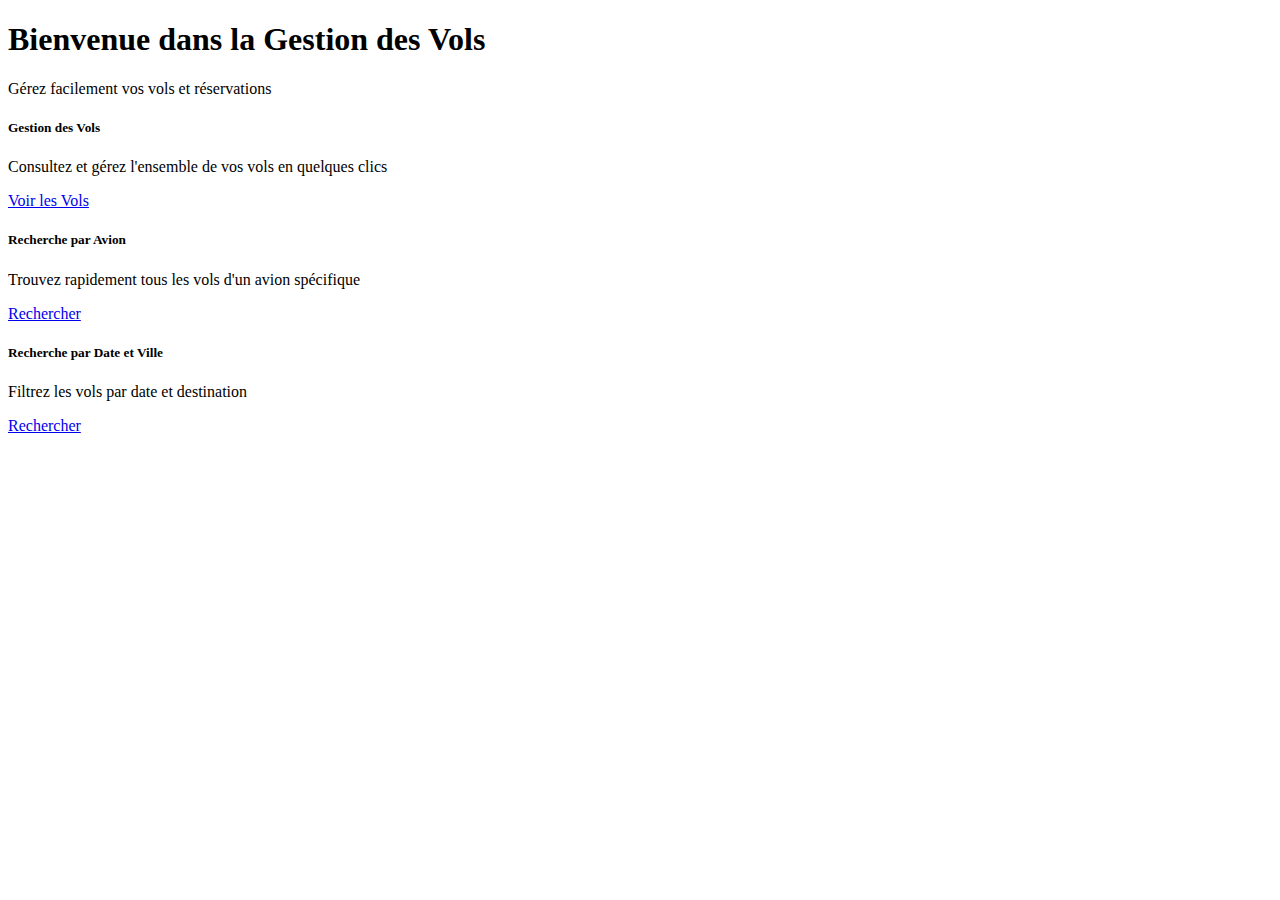
<file: src/main/resources/templates/index.html>
<!DOCTYPE html>
<html xmlns:th="http://www.thymeleaf.org">
  <head th:replace="~{layout :: head}">
    <meta name="viewport" content="width=device-width, initial-scale=1.0" />
  </head>
  <body>
    <div th:replace="~{layout :: nav}"></div>

    <div class="container mt-5" id="content">
      <div class="text-center mb-5" data-aos="fade-up">
        <h1 class="display-4 fw-bold">Bienvenue dans la Gestion des Vols</h1>
        <p class="lead text-muted">Gérez facilement vos vols et réservations</p>
      </div>

      <div class="row mt-4">
        <div class="col-md-4 mb-4" data-aos="fade-up" data-aos-delay="100">
          <div class="card h-100">
            <div class="card-body text-center">
              <div class="feature-icon mb-3">
                <i class="fas fa-plane fa-3x text-primary"></i>
              </div>
              <h5 class="card-title">Gestion des Vols</h5>
              <p class="card-text">
                Consultez et gérez l'ensemble de vos vols en quelques clics
              </p>
              <a href="/flights" class="btn btn-primary">
                <i class="fas fa-list me-2"></i>Voir les Vols
              </a>
            </div>
          </div>
        </div>

        <div class="col-md-4 mb-4" data-aos="fade-up" data-aos-delay="200">
          <div class="card h-100">
            <div class="card-body text-center">
              <div class="feature-icon mb-3">
                <i class="fas fa-search fa-3x text-primary"></i>
              </div>
              <h5 class="card-title">Recherche par Avion</h5>
              <p class="card-text">
                Trouvez rapidement tous les vols d'un avion spécifique
              </p>
              <a href="/flights/by-airplane" class="btn btn-primary">
                <i class="fas fa-plane me-2"></i>Rechercher
              </a>
            </div>
          </div>
        </div>

        <div class="col-md-4 mb-4" data-aos="fade-up" data-aos-delay="300">
          <div class="card h-100">
            <div class="card-body text-center">
              <div class="feature-icon mb-3">
                <i class="fas fa-calendar-alt fa-3x text-primary"></i>
              </div>
              <h5 class="card-title">Recherche par Date et Ville</h5>
              <p class="card-text">Filtrez les vols par date et destination</p>
              <a href="/flights/by-date-city" class="btn btn-primary">
                <i class="fas fa-search me-2"></i>Rechercher
              </a>
            </div>
          </div>
        </div>
      </div>
    </div>

    <div th:replace="~{layout :: footer}"></div>
    <div th:replace="~{layout :: scripts}"></div>
  </body>
</html>
</file>
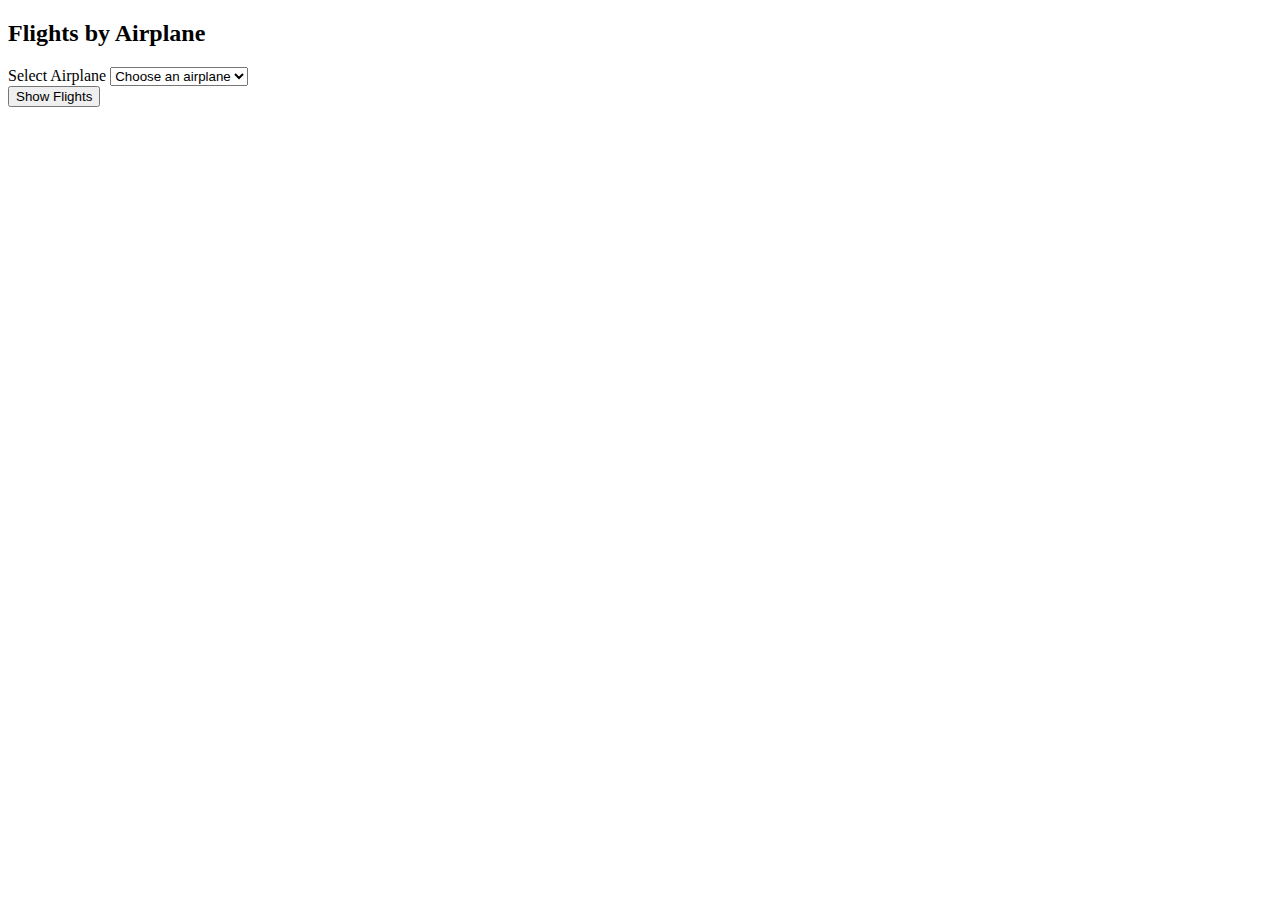
<file: src/main/resources/templates/flights/by-airplane.html>
<!DOCTYPE html>
<html xmlns:th="http://www.thymeleaf.org">
  <head th:replace="~{layout :: head}">
    <meta name="viewport" content="width=device-width, initial-scale=1.0" />
  </head>
  <body>
    <div th:replace="~{layout :: nav}"></div>

    <div class="container mt-4" id="content">
      <h2>Flights by Airplane</h2>

      <div class="row mb-4">
        <div class="col-md-6">
          <form id="airplaneForm" class="needs-validation" novalidate>
            <div class="mb-3">
              <label for="airplane" class="form-label">Select Airplane</label>
              <select class="form-select" id="airplane" required>
                <option value="">Choose an airplane</option>
                <option
                  th:each="airplane : ${airplanes}"
                  th:value="${airplane.id}"
                  th:text="${airplane.name}"
                ></option>
              </select>
            </div>
            <button type="submit" class="btn btn-primary">Show Flights</button>
          </form>
        </div>
      </div>

      <div id="flightsList" style="display: none">
        <div class="table-responsive">
          <table class="table table-striped">
            <thead>
              <tr>
                <th>Flight Number</th>
                <th>Departure City</th>
                <th>Arrival City</th>
                <th>Departure Time</th>
                <th>Arrival Time</th>
              </tr>
            </thead>
            <tbody id="flightsTableBody"></tbody>
          </table>
        </div>
      </div>
    </div>

    <div th:replace="~{layout :: scripts}"></div>

    <script>
      document
        .getElementById("airplaneForm")
        .addEventListener("submit", function (e) {
          e.preventDefault();
          const airplaneId = document.getElementById("airplane").value;

          if (!airplaneId) return;

          fetch(`/api/flights/by-airplane/${airplaneId}`, {
            method: "GET",
            headers: {
              "Content-Type": "application/json",
            },
          })
            .then((response) => response.json())
            .then((flights) => {
              const tbody = document.getElementById("flightsTableBody");
              tbody.innerHTML = "";

              flights.forEach((flight) => {
                const row = document.createElement("tr");
                row.innerHTML = `
                        <td>${flight.flightNumber}</td>
                        <td>${flight.departureCity.name}</td>
                        <td>${flight.arrivalCity.name}</td>
                        <td>${new Date(
                          flight.departureTime
                        ).toLocaleString()}</td>
                        <td>${new Date(
                          flight.arrivalTime
                        ).toLocaleString()}</td>
                    `;
                tbody.appendChild(row);
              });

              document.getElementById("flightsList").style.display = "block";
            })
            .catch((error) => {
              console.error("Error:", error);
              alert(
                "An error occurred while fetching flights. Please try again."
              );
            });
        });
    </script>
  </body>
</html>
</file>
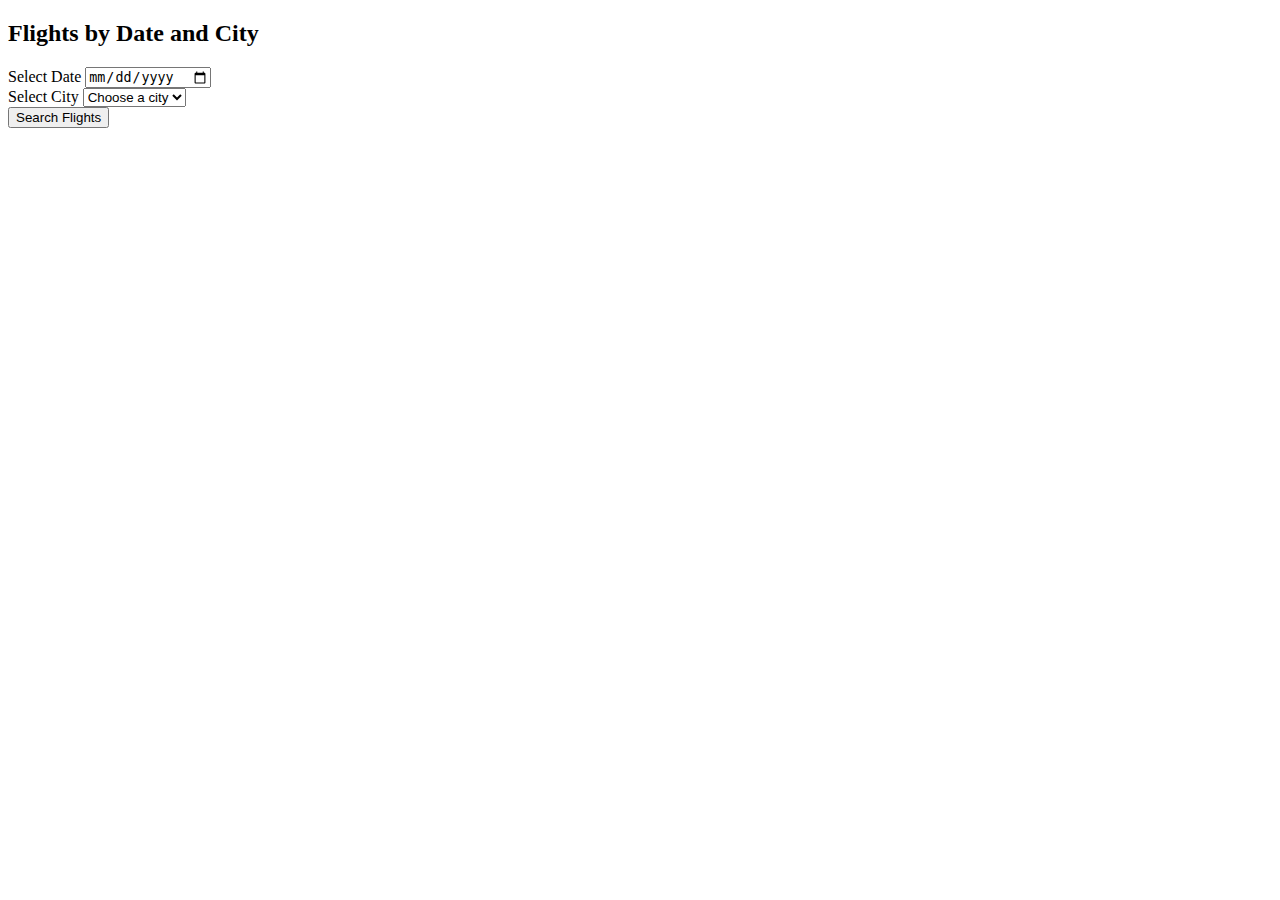
<file: src/main/resources/templates/flights/by-date-city.html>
<!DOCTYPE html>
<html xmlns:th="http://www.thymeleaf.org">
  <head th:replace="~{layout :: head}">
    <meta name="viewport" content="width=device-width, initial-scale=1.0" />
  </head>
  <body>
    <div th:replace="~{layout :: nav}"></div>

    <div class="container mt-4" id="content">
      <h2>Flights by Date and City</h2>

      <div class="row mb-4">
        <div class="col-md-6">
          <form id="searchForm" class="needs-validation" novalidate>
            <div class="mb-3">
              <label for="date" class="form-label">Select Date</label>
              <input
                type="date"
                class="form-control"
                id="date"
                th:value="${today}"
                required
              />
            </div>

            <div class="mb-3">
              <label for="city" class="form-label">Select City</label>
              <select class="form-select" id="city" required>
                <option value="">Choose a city</option>
                <option
                  th:each="city : ${cities}"
                  th:value="${city.id}"
                  th:text="${city.name}"
                ></option>
              </select>
            </div>
            <button type="submit" class="btn btn-primary">
              Search Flights
            </button>
          </form>
        </div>
      </div>

      <div id="flightsList" style="display: none">
        <div class="table-responsive">
          <table class="table table-striped">
            <thead>
              <tr>
                <th>Flight Number</th>
                <th>Airplane</th>
                <th>Departure City</th>
                <th>Arrival City</th>
                <th>Departure Time</th>
                <th>Arrival Time</th>
              </tr>
            </thead>
            <tbody id="flightsTableBody"></tbody>
          </table>
        </div>
      </div>
    </div>

    <div th:replace="~{layout :: scripts}"></div>

    <script>
      document
        .getElementById("searchForm")
        .addEventListener("submit", function (e) {
          e.preventDefault();
          const date = document.getElementById("date").value;
          const cityId = document.getElementById("city").value;

          if (!date || !cityId) return;

          fetch(`/api/flights/by-date-and-city/${cityId}?date=${date}`, {
            method: "GET",
            headers: {
              "Content-Type": "application/json",
            },
          })
            .then((response) => response.json())
            .then((flights) => {
              const tbody = document.getElementById("flightsTableBody");
              tbody.innerHTML = "";

              flights.forEach((flight) => {
                const row = document.createElement("tr");
                row.innerHTML = `
                        <td>${flight.flightNumber}</td>
                        <td>${flight.airplane.name}</td>
                        <td>${flight.departureCity.name}</td>
                        <td>${flight.arrivalCity.name}</td>
                        <td>${new Date(
                          flight.departureTime
                        ).toLocaleString()}</td>
                        <td>${new Date(
                          flight.arrivalTime
                        ).toLocaleString()}</td>
                    `;
                tbody.appendChild(row);
              });

              document.getElementById("flightsList").style.display = "block";
            })
            .catch((error) => {
              console.error("Error:", error);
              alert(
                "An error occurred while fetching flights. Please try again."
              );
            });
        });
    </script>
  </body>
</html>
</file>
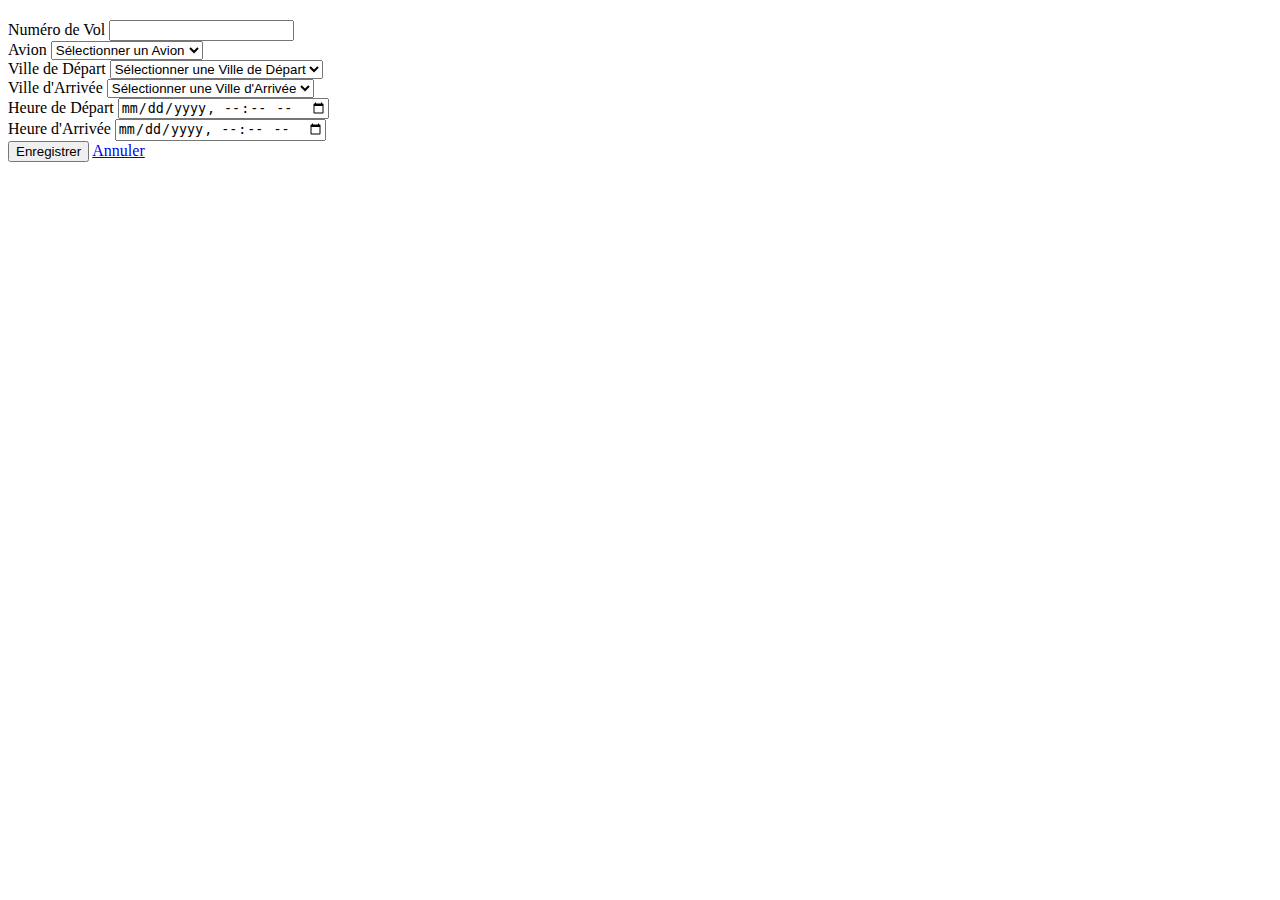
<file: src/main/resources/templates/flights/form.html>
<!DOCTYPE html>
<html xmlns:th="http://www.thymeleaf.org">
  <head th:replace="~{layout :: head}">
    <meta name="viewport" content="width=device-width, initial-scale=1.0" />
  </head>
  <body>
    <div th:replace="~{layout :: nav}"></div>

    <div class="container mt-4" id="content">
      <h2
        th:text="${flight.flightNumber == null ? 'Ajouter un Nouveau Vol' : 'Modifier le Vol'}"
      ></h2>

      <form
        th:action="@{/flights/save}"
        th:object="${flight}"
        method="post"
        class="needs-validation"
        novalidate
      >
        <input
          type="hidden"
          th:field="*{flightNumber}"
          th:if="${flight.flightNumber != null}"
        />

        <div class="mb-3">
          <label for="flightNumber" class="form-label">Numéro de Vol</label>
          <input
            type="text"
            class="form-control"
            id="flightNumber"
            th:field="*{flightNumber}"
            th:readonly="${flight.flightNumber != null}"
            required
          />
        </div>

        <div class="mb-3">
          <label for="airplane" class="form-label">Avion</label>
          <select
            class="form-select"
            id="airplane"
            th:field="*{airplane}"
            required
          >
            <option value="">Sélectionner un Avion</option>
            <option
              th:each="airplane : ${airplanes}"
              th:value="${airplane.id}"
              th:text="${airplane.name}"
            ></option>
          </select>
        </div>

        <div class="mb-3">
          <label for="departureCity" class="form-label">Ville de Départ</label>
          <select
            class="form-select"
            id="departureCity"
            th:field="*{departureCity}"
            required
          >
            <option value="">Sélectionner une Ville de Départ</option>
            <option
              th:each="city : ${cities}"
              th:value="${city.id}"
              th:text="${city.name}"
            ></option>
          </select>
        </div>

        <div class="mb-3">
          <label for="arrivalCity" class="form-label">Ville d'Arrivée</label>
          <select
            class="form-select"
            id="arrivalCity"
            th:field="*{arrivalCity}"
            required
          >
            <option value="">Sélectionner une Ville d'Arrivée</option>
            <option
              th:each="city : ${cities}"
              th:value="${city.id}"
              th:text="${city.name}"
            ></option>
          </select>
        </div>

        <div class="mb-3">
          <label for="departureTime" class="form-label">Heure de Départ</label>
          <input
            type="datetime-local"
            class="form-control"
            id="departureTime"
            th:field="*{departureTime}"
            required
          />
        </div>

        <div class="mb-3">
          <label for="arrivalTime" class="form-label">Heure d'Arrivée</label>
          <input
            type="datetime-local"
            class="form-control"
            id="arrivalTime"
            th:field="*{arrivalTime}"
            required
          />
        </div>

        <button type="submit" class="btn btn-primary">Enregistrer</button>
        <a href="/flights" class="btn btn-secondary">Annuler</a>
      </form>
    </div>

    <div th:replace="~{layout :: scripts}"></div>
  </body>
</html>
</file>
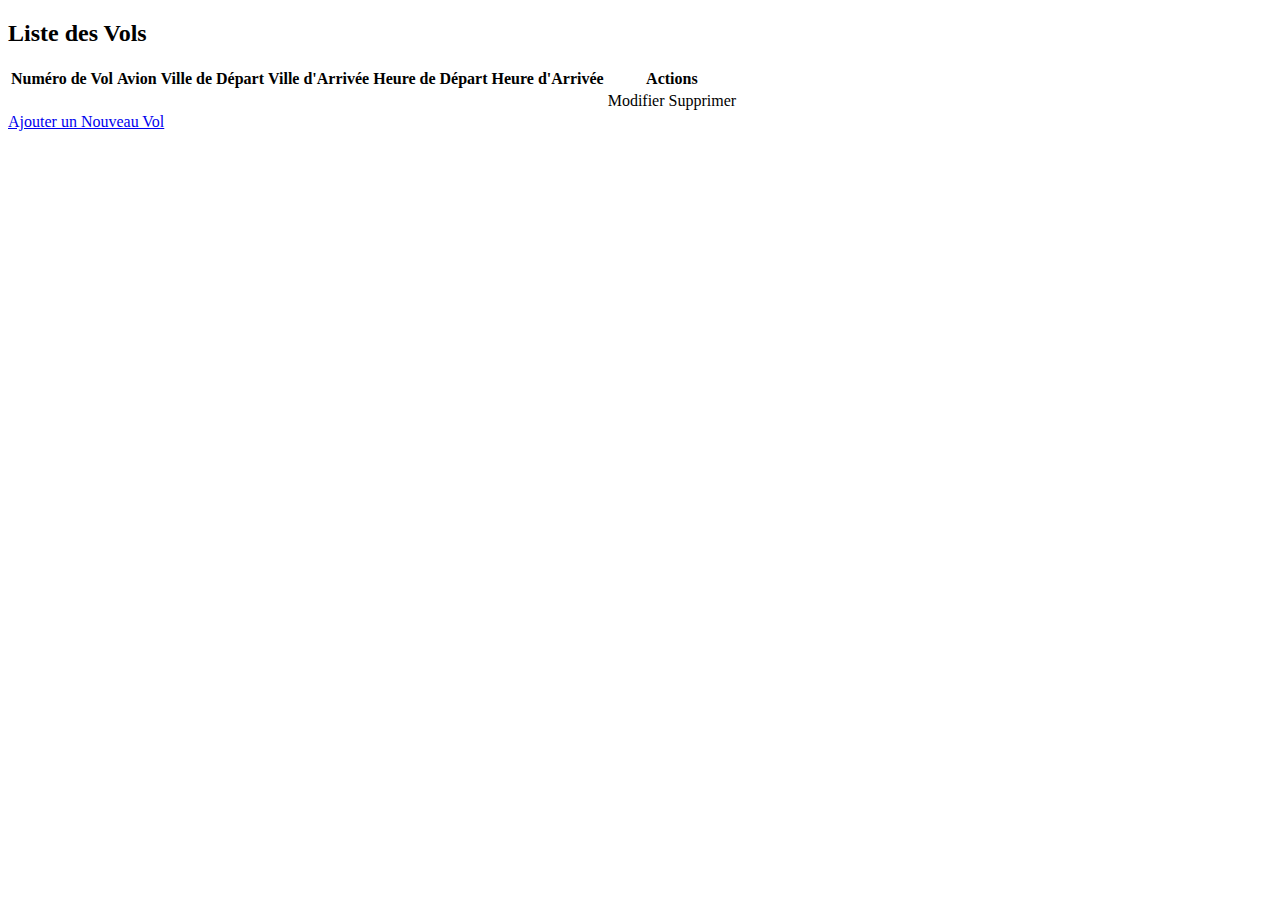
<file: src/main/resources/templates/flights/list.html>
<!DOCTYPE html>
<html xmlns:th="http://www.thymeleaf.org">
  <head th:replace="~{layout :: head}"></head>
  <body>
    <div th:replace="~{layout :: nav}"></div>

    <div class="container mt-4" id="content">
      <h2>Liste des Vols</h2>
      <div class="table-responsive">
        <table class="table table-striped">
          <thead>
            <tr>
              <th>Numéro de Vol</th>
              <th>Avion</th>
              <th>Ville de Départ</th>
              <th>Ville d'Arrivée</th>
              <th>Heure de Départ</th>
              <th>Heure d'Arrivée</th>
              <th>Actions</th>
            </tr>
          </thead>
          <tbody>
            <tr th:each="flight : ${flights}">
              <td th:text="${flight.flightNumber}"></td>
              <td th:text="${flight.airplane.name}"></td>
              <td th:text="${flight.departureCity.name}"></td>
              <td th:text="${flight.arrivalCity.name}"></td>
              <td
                th:text="${#temporals.format(flight.departureTime, 'dd/MM/yyyy HH:mm')}"
              ></td>
              <td
                th:text="${#temporals.format(flight.arrivalTime, 'dd/MM/yyyy HH:mm')}"
              ></td>
              <td>
                <a
                  th:href="@{/flights/edit/{number}(number=${flight.flightNumber})}"
                  class="btn btn-primary btn-sm"
                  >Modifier</a
                >
                <a
                  th:href="@{/flights/delete/{number}(number=${flight.flightNumber})}"
                  class="btn btn-danger btn-sm"
                  onclick="return confirm('Êtes-vous sûr de vouloir supprimer ce vol ?')"
                  >Supprimer</a
                >
              </td>
            </tr>
          </tbody>
        </table>
      </div>
      <a href="/flights/new" class="btn btn-success">Ajouter un Nouveau Vol</a>
    </div>

    <div th:replace="~{layout :: scripts}"></div>
  </body>
</html>
</file>
